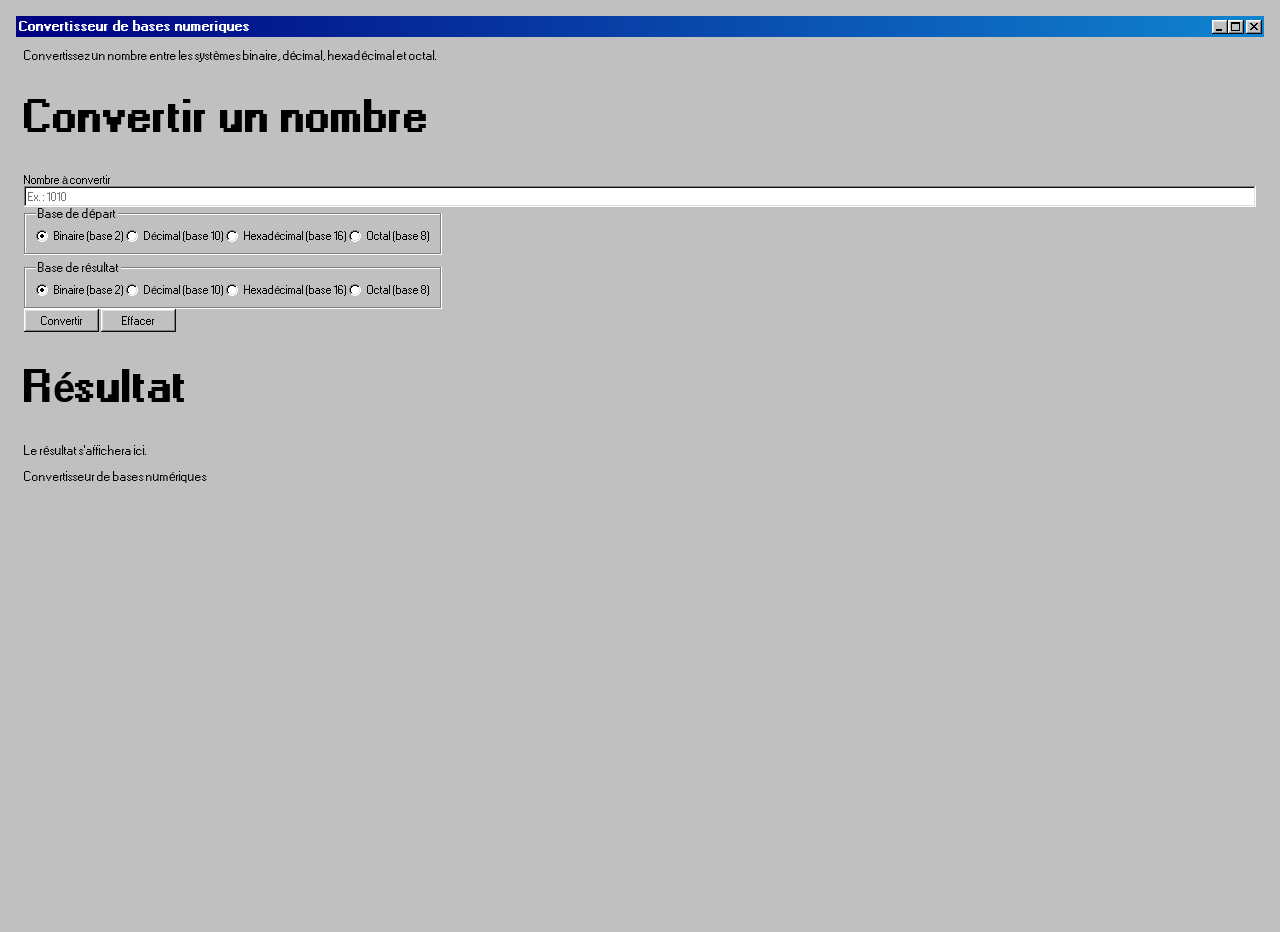
<file: index.html>
<!doctype html>
<html lang="fr">

<head>
    <meta charset="UTF-8" />
    <meta name="viewport" content="width=device-width, initial-scale=1.0" />
    <meta name="description" content="Convertisseur de nombres entre binaire, décimal, hexadécimal et octal." />
    <title>Convertisseur de bases numériques</title>
    <link rel="stylesheet" href="style.css" />
    <script src="/scripts/converter.js" defer></script>
</head>

<body>
    <div class="title-bar">
        <div class="title-bar-text">Convertisseur de bases numeriques</div>
        <div class="title-bar-controls">
            <button aria-label="Minimize"></button>
            <button aria-label="Maximize" disabled></button>
            <button aria-label="Close"></button>
        </div>
    </div>

    <div class="window-body">
        <header>
            <p>
                Convertissez un nombre entre les systèmes binaire, décimal, hexadécimal et octal.
            </p>
        </header>

        <main>
            <section aria-labelledby="converter-title">
                <h2 id="converter-title">Convertir un nombre</h2>

                <form id="converter-form">
                    <div>
                        <label for="number-input">Nombre à convertir</label>
                        <input type="text" id="number-input" name="number" placeholder="Ex. : 1010" autocomplete="off" required />
                    </div>

                    <div class="field-row">
                        <fieldset>
                            <legend>Base de départ</legend>
                            <input id="radio5" type="radio" name="source" value="2" checked />
                            <label for="radio5">Binaire (base 2)</label>
                            <input id="radio6" type="radio" name="source" value="10" />
                            <label for="radio6">Décimal (base 10)</label>
                            <input id="radio7" type="radio" name="source" value="16" />
                            <label for="radio7">Hexadécimal (base 16)</label>
                            <input id="radio8" type="radio" name="source" value="8" />
                            <label for="radio8">Octal (base 8)</label>
                        </fieldset>
                    </div>

                    <div class="field-row">
                        <fieldset>
                            <legend>Base de résultat</legend>
                            <input id="target2" type="radio" name="target" value="2" checked />
                            <label for="target2">Binaire (base 2)</label>
                            <input id="target10" type="radio" name="target" value="10" />
                            <label for="target10">Décimal (base 10)</label>
                            <input id="target16" type="radio" name="target" value="16" />
                            <label for="target16">Hexadécimal (base 16)</label>
                            <input id="target8" type="radio" name="target" value="8" />
                            <label for="target8">Octal (base 8)</label>
                        </fieldset>
                    </div>

                    <div>
                        <button type="submit">Convertir</button>
                        <button type="reset">Effacer</button>
                    </div>
                </form>

                <section aria-labelledby="result-title" aria-live="polite">
                    <h2 id="result-title">Résultat</h2>
                    <output id="conversion-result" for="number-input">Le résultat s’affichera ici.</output
              >
              <p id="conversion-error" role="alert"></p>
            </section>
          </section>
        </main>

        <footer>
          <p>Convertisseur de bases numériques</p>
        </footer>
      </div>
    </div>
  </body>
</html>
</file>
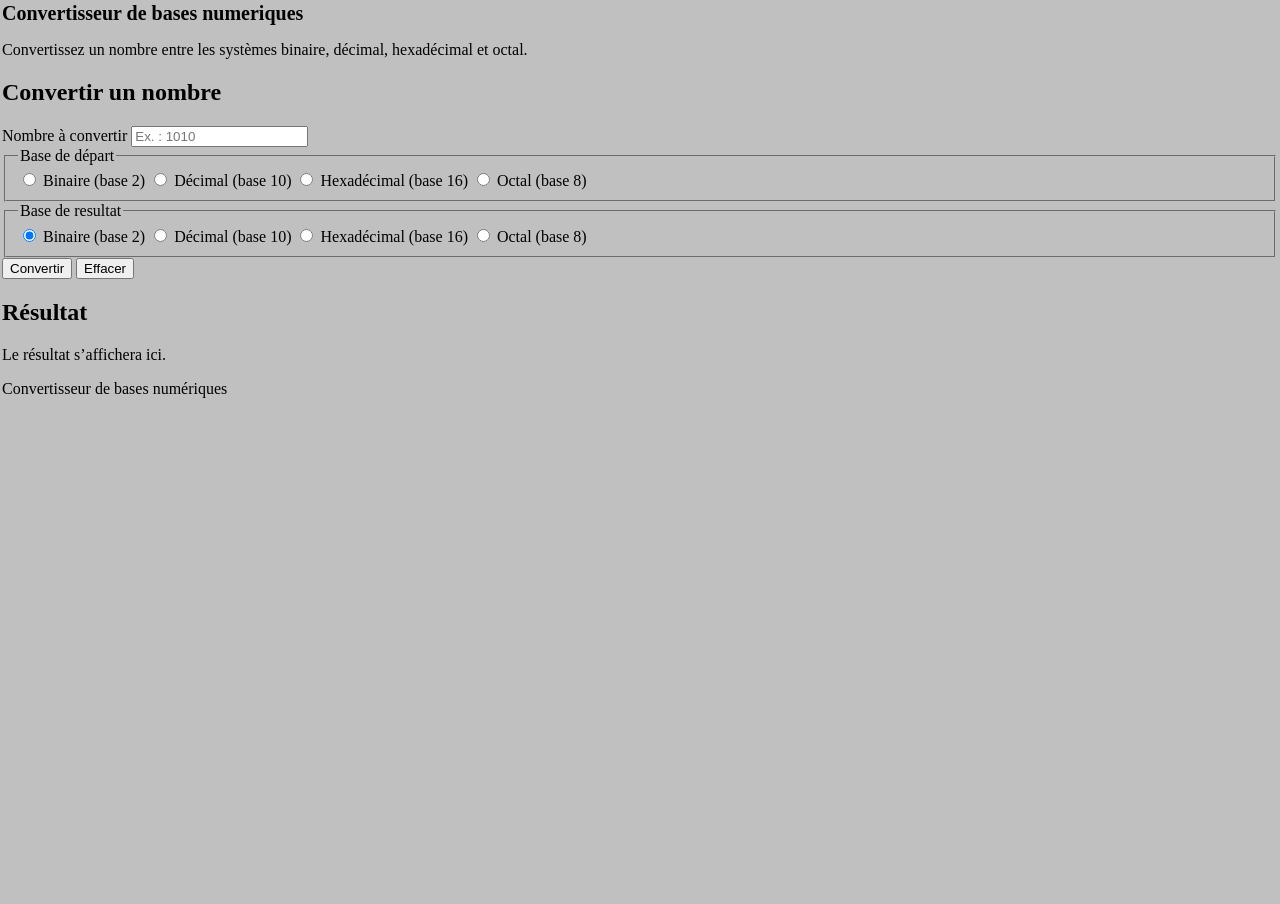
<file: encien proto/index.html>
<!doctype html>
<html lang="fr">
  <head>
    <meta charset="UTF-8" />
    <meta name="viewport" content="width=device-width, initial-scale=1.0" />
    <meta
      name="description"
      content="Convertisseur de nombres entre binaire, décimal, hexadécimal et octal."
    />
    <title>Convertisseur de bases numériques</title>
    <link rel="stylesheet" href="asset/styles.css" />
    <script src="asset/converter-new.js" defer></script>
  </head>

  <body>
    <div class="window">
      <div class="title-bar">
        <h1 class="title-bar-text">Convertisseur de bases numeriques</h1>
      </div>

      <div class="window-body">
        <header>
          <p>
            Convertissez un nombre entre les systèmes binaire, décimal,
            hexadécimal et octal.
          </p>
        </header>

        <main>
          <section aria-labelledby="converter-title">
            <h2 id="converter-title">Convertir un nombre</h2>

            <form id="converter-form">
              <div>
                <label for="number-input">Nombre à convertir</label>
                <input
                  type="text"
                  id="number-input"
                  name="number"
                  placeholder="Ex. : 1010"
                  autocomplete="off"
                  required
                />
              </div>

              <div class="field-row">
                <fieldset>
                  <legend>Base de départ</legend>
                  <input
                    id="radio5"
                    type="radio"
                    name="source"
                    value="2"
                    checked
                  />
                  <label for="radio5">Binaire (base 2)</label>
                  <input id="radio6" type="radio" name="source" value="10" />
                  <label for="radio6">Décimal (base 10)</label>
                  <input id="radio7" type="radio" name="source" value="16" />
                  <label for="radio7">Hexadécimal (base 16)</label>
                  <input id="radio8" type="radio" name="source" value="8" />
                  <label for="radio8">Octal (base 8)</label>
                </fieldset>
              </div>

              <div class="field-row">
                <fieldset>
                  <legend>Base de resultat</legend>
                  <input
                    id="radio5"
                    type="radio"
                    name="source"
                    value="2"
                    checked
                  />
                  <label for="radio5">Binaire (base 2)</label>
                  <input id="radio6" type="radio" name="source" value="10" />
                  <label for="radio6">Décimal (base 10)</label>
                  <input id="radio7" type="radio" name="source" value="16" />
                  <label for="radio7">Hexadécimal (base 16)</label>
                  <input id="radio8" type="radio" name="source" value="8" />
                  <label for="radio8">Octal (base 8)</label>
                </fieldset>
              </div>

              <div>
                <button type="submit">Convertir</button>
                <button type="reset">Effacer</button>
              </div>
            </form>

            <section aria-labelledby="result-title" aria-live="polite">
              <h2 id="result-title">Résultat</h2>
              <output id="conversion-result" for="number-input"
                >Le résultat s’affichera ici.</output
              >
              <p id="conversion-error" role="alert"></p>
            </section>
          </section>
        </main>

        <footer>
          <p>Convertisseur de bases numériques</p>
        </footer>
      </div>
    </div>
  </body>
</html>
</file>
<file: style.css>
/**
 * 98.css
 * Copyright (c) 2020 Jordan Scales <thatjdanisso.cool>
 * https://github.com/jdan/98.css/blob/main/LICENSE
 */

:root {
  /* Color */
  --surface: #c0c0c0;
  --button-highlight: #ffffff;
  --button-face: #dfdfdf;
  --button-shadow: #808080;
  --window-frame: #0a0a0a;
  --dialog-blue: #000080;
  --dialog-blue-light: #1084d0;
  --dialog-gray: #808080;
  --dialog-gray-light: #b5b5b5;
  --link-blue: #0000ff;
  /* Spacing */
  --element-spacing: 8px;
  --grouped-button-spacing: 4px;
  --grouped-element-spacing: 6px;
  --radio-width: 12px;
  --checkbox-width: 13px;
  --radio-label-spacing: 6px;
  --range-track-height: 4px;
  --range-spacing: 10px;
  /* Some detailed computations for radio buttons and checkboxes */
  --radio-total-width-precalc: var(--radio-width) + var(--radio-label-spacing);
  --radio-total-width: calc(var(--radio-total-width-precalc));
  --radio-left: calc(-1 * var(--radio-total-width-precalc));
  --radio-dot-width: 4px;
  --radio-dot-top: calc(var(--radio-width) / 2 - var(--radio-dot-width) / 2);
  --radio-dot-left: calc(
    -1 * (var(--radio-total-width-precalc)) + var(--radio-width) / 2 -
      var(--radio-dot-width) / 2
  );
  --checkbox-total-width-precalc: var(--checkbox-width) +
    var(--radio-label-spacing);
  --checkbox-total-width: calc(var(--checkbox-total-width-precalc));
  --checkbox-left: calc(-1 * var(--checkbox-total-width-precalc));
  --checkmark-width: 7px;
  --checkmark-top: 3px;
  --checkmark-left: 3px;
  /* Borders */
  --border-width: 1px;
  --border-raised-outer:
    inset -1px -1px var(--window-frame), inset 1px 1px var(--button-highlight);
  --border-raised-inner:
    inset -2px -2px var(--button-shadow), inset 2px 2px var(--button-face);
  --border-sunken-outer:
    inset -1px -1px var(--button-highlight), inset 1px 1px var(--window-frame);
  --border-sunken-inner:
    inset -2px -2px var(--button-face), inset 2px 2px var(--button-shadow);
  /* Window borders flip button-face and button-highlight */
  --border-window-outer:
    inset -1px -1px var(--window-frame), inset 1px 1px var(--button-face);
  --border-window-inner:
    inset -2px -2px var(--button-shadow), inset 2px 2px var(--button-highlight);
  /* Field borders (checkbox, input, etc) flip window-frame and button-shadow */
  --border-field:
    inset -1px -1px var(--button-highlight), inset 1px 1px var(--button-shadow),
    inset -2px -2px var(--button-face), inset 2px 2px var(--window-frame);
}

@font-face {
  font-family: "Pixelated MS Sans Serif";
  src:
    url("fonts/converted/ms_sans_serif.woff2") format("woff2"),
    url("fonts/converted/ms_sans_serif.woff") format("woff");
  font-weight: normal;
  font-style: normal;
}

@font-face {
  font-family: "Pixelated MS Sans Serif";
  src:
    url("fonts/converted/ms_sans_serif_bold.woff2") format("woff2"),
    url("fonts/converted/ms_sans_serif_bold.woff") format("woff");
  font-weight: bold;
  font-style: normal;
}

body {
  font-family: "Pixelated MS Sans Serif", Arial, sans-serif;
  font-size: 12px;
  color: #222222;
  background: #c0c0c0;
  min-height: 100vh;
  margin: 0;
  padding: 16px;
}

button,
label,
input,
textarea,
select,
option,
ul.tree-view,
.window,
.title-bar {
  font-family: "Pixelated MS Sans Serif", Arial;
  -webkit-font-smoothing: none;
  font-size: 11px;
}

h1 {
  font-size: 5rem;
}

h2 {
  font-size: 2.5rem;
}

h3 {
  font-size: 2rem;
}

h4 {
  font-size: 1.5rem;
}

u {
  text-decoration: none;
  border-bottom: 0.5px solid #222222;
}

button,
input[type="submit"],
input[type="reset"] {
  box-sizing: border-box;
  border: none;
  background: var(--surface);
  box-shadow: var(--border-raised-outer), var(--border-raised-inner);
  border-radius: 0;
  min-width: 75px;
  min-height: 23px;
  padding: 0 12px;
}

.vertical-bar {
  width: 4px;
  height: 20px;
  background: #c0c0c0;
  box-shadow: var(--border-raised-outer), var(--border-raised-inner);
}

button:not(:disabled):active,
input[type="submit"]:not(:disabled):active,
input[type="reset"]:not(:disabled):active {
  box-shadow: var(--border-sunken-outer), var(--border-sunken-inner);
  padding: 2px 11px 0 13px;
}

@media (not(hover)) {
  button:not(:disabled):hover,
  input[type="submit"]:not(:disabled):hover,
  input[type="reset"]:not(:disabled):hover {
    box-shadow: var(--border-sunken-outer), var(--border-sunken-inner);
  }
}

button:focus,
input[type="submit"]:focus,
input[type="reset"]:focus {
  outline: 1px dotted #000000;
  outline-offset: -4px;
}

button::-moz-focus-inner,
input[type="submit"]::-moz-focus-inner,
input[type="reset"]::-moz-focus-inner {
  border: 0;
}

:disabled,
:disabled + label,
:read-only,
:read-only + label {
  color: #000;
}

button:disabled,
input[type="submit"]:disabled,
input[type="reset"]:disabled,
:disabled + label {
  text-shadow: 1px 1px 0 var(--button-highlight);
}

.window {
  box-shadow: var(--border-window-outer), var(--border-window-inner);
  background: var(--surface);
  padding: 3px;
  width: min(100%, 620px);
  margin: 16px auto;
}

.title-bar {
  background: linear-gradient(
    90deg,
    var(--dialog-blue),
    var(--dialog-blue-light)
  );
  padding: 3px 2px 3px 3px;
  display: flex;
  justify-content: space-between;
  align-items: center;
}

.title-bar.inactive {
  background: linear-gradient(
    90deg,
    var(--dialog-gray),
    var(--dialog-gray-light)
  );
}

.title-bar-text {
  font-weight: bold;
  font-size: 13px;
  color: white;
  letter-spacing: 0;
  margin-right: 24px;
}

.title-bar-controls {
  display: flex;
}

.title-bar-controls button {
  padding: 0;
  display: block;
  min-width: 16px;
  min-height: 14px;
}

.title-bar-controls button:active {
  padding: 0;
}

.title-bar-controls button:focus {
  outline: none;
}

.title-bar-controls button[aria-label="Minimize"] {
  background-image: url("./icon/minimize.svg");
  background-repeat: no-repeat;
  background-position: bottom 3px left 4px;
}

.title-bar-controls button[aria-label="Maximize"] {
  background-image: url("./icon/maximize.svg");
  background-repeat: no-repeat;
  background-position: top 2px left 3px;
}

.title-bar-controls button[aria-label="Restore"] {
  background-image: url("./icon/restore.svg");
  background-repeat: no-repeat;
  background-position: top 2px left 3px;
}

.title-bar-controls button[aria-label="Help"] {
  background-image: url("./icon/help.svg");
  background-repeat: no-repeat;
  background-position: top 2px left 5px;
}

.title-bar-controls button[aria-label="Close"] {
  margin-left: 2px;
  background-image: url("./icon/close.svg");
  background-repeat: no-repeat;
  background-position: top 3px left 4px;
}

.status-bar {
  margin: 0px 1px;
  display: flex;
  gap: 1px;
}

.status-bar-field {
  box-shadow:
    inset -1px -1px #dfdfdf,
    inset 1px 1px #808080;
  flex-grow: 1;
  padding: 2px 3px;
  margin: 0;
}

.window-body {
  margin: var(--element-spacing);
}

.intro {
  margin: 0 0 16px;
  line-height: 1.5;
}

.input-label {
  display: block;
  margin-bottom: 6px;
}

#number-input {
  width: 100%;
}

.base-options {
  display: grid;
  grid-template-columns: repeat(2, minmax(0, 1fr));
  gap: 12px;
  margin: 16px 0;
}

.radio-option {
  margin-top: 6px;
}

.button-row {
  display: flex;
  gap: var(--grouped-button-spacing);
}

.result-panel {
  min-height: 72px;
  margin-top: 16px;
  padding: 10px;
  background: var(--button-highlight);
  box-shadow: var(--border-field);
}

.result-panel h2 {
  margin: 0 0 8px;
  font-size: 12px;
}

#conversion-result {
  overflow-wrap: anywhere;
}

#conversion-error {
  margin: 8px 0 0;
  color: #800000;
}

body > .window > .window-body > footer {
  margin-top: 16px;
  padding-top: 8px;
  border-top: 1px solid var(--button-shadow);
}

body > .window > .window-body > footer p {
  margin: 0;
}

fieldset {
  border-image: url("./icon/groupbox-border.svg") 2;
  padding: calc(2 * var(--border-width) + var(--element-spacing));
  padding-block-start: var(--element-spacing);
  margin: 0;
}

legend {
  background: var(--surface);
}

.field-row {
  display: flex;
  align-items: center;
}

[class^="field-row"] + [class^="field-row"] {
  margin-top: var(--grouped-element-spacing);
}

.field-row > * + * {
  margin-left: var(--grouped-element-spacing);
}

.field-row-stacked {
  display: flex;
  flex-direction: column;
}

.field-row-stacked * + * {
  margin-top: var(--grouped-element-spacing);
}

label {
  display: inline-flex;
  align-items: center;
}

input[type="radio"],
input[type="checkbox"] {
  appearance: none;
  -webkit-appearance: none;
  -moz-appearance: none;
  margin: 0;
  background: 0;
  position: fixed;
  opacity: 0;
  border: none;
}

input[type="radio"] + label,
input[type="checkbox"] + label {
  line-height: 13px;
}

input[type="radio"] + label {
  position: relative;
  margin-left: var(--radio-total-width);
}

input[type="radio"] + label::before {
  content: "";
  position: absolute;
  top: 0;
  left: calc(-1 * (var(--radio-total-width-precalc)));
  display: inline-block;
  width: var(--radio-width);
  height: var(--radio-width);
  margin-right: var(--radio-label-spacing);
  background: url("./icon/radio-border.svg");
}

input[type="radio"]:active + label::before {
  background: url("./icon/radio-border-disabled.svg");
}

input[type="radio"]:checked + label::after {
  content: "";
  display: block;
  width: var(--radio-dot-width);
  height: var(--radio-dot-width);
  top: var(--radio-dot-top);
  left: var(--radio-dot-left);
  position: absolute;
  background: url("./icon/radio-dot.svg");
}

input[type="radio"]:focus + label,
input[type="checkbox"]:focus + label {
  outline: 1px dotted #000000;
}

input[type="radio"][disabled] + label::before {
  background: url("./icon/radio-border-disabled.svg");
}

input[type="radio"][disabled]:checked + label::after {
  background: url("./icon/radio-dot-disabled.svg");
}

input[type="checkbox"] + label {
  position: relative;
  margin-left: var(--checkbox-total-width);
}

input[type="checkbox"] + label::before {
  content: "";
  position: absolute;
  left: calc(-1 * (var(--checkbox-total-width-precalc)));
  display: inline-block;
  width: var(--checkbox-width);
  height: var(--checkbox-width);
  background: var(--button-highlight);
  box-shadow: var(--border-field);
  margin-right: var(--radio-label-spacing);
}

input[type="checkbox"]:active + label::before {
  background: var(--surface);
}

input[type="checkbox"]:checked + label::after {
  content: "";
  display: block;
  width: var(--checkmark-width);
  height: var(--checkmark-width);
  position: absolute;
  top: var(--checkmark-top);
  left: calc(
    -1 * (var(--checkbox-total-width-precalc)) + var(--checkmark-left)
  );
  background: url("./icon/checkmark.svg");
}

input[type="checkbox"][disabled] + label::before {
  background: var(--surface);
}

input[type="checkbox"][disabled]:checked + label::after {
  background: url("./icon/checkmark-disabled.svg");
}

input[type="text"],
input[type="password"],
input[type="email"],
input[type="number"],
select,
textarea {
  padding: 3px 4px;
  border: none;
  box-shadow: var(--border-field);
  background-color: var(--button-highlight);
  box-sizing: border-box;
  -webkit-appearance: none;
  -moz-appearance: none;
  appearance: none;
  border-radius: 0;
}

input[type="text"],
input[type="password"],
input[type="email"],
select {
  height: 21px;
}

input[type="number"] {
  /* need this 1 pixel to fit the spinner controls in box */
  height: 22px;
}

input[type="text"],
input[type="password"],
input[type="email"],
input[type="number"] {
  /* For some reason descenders are getting cut off without this */
  line-height: 2;
}

input[type="email"]:disabled,
input[type="password"]:disabled,
input[type="text"]:disabled,
input[type="number"]:disabled,
input[type="email"]:read-only,
input[type="password"]:read-only,
input[type="text"]:read-only,
input[type="number"]:read-only,
textarea:disabled {
  background-color: var(--surface);
}

select {
  appearance: none;
  -webkit-appearance: none;
  -moz-appearance: none;
  position: relative;
  padding-right: 32px;
  background-image: url("./icon/button-down.svg");
  background-position: top 2px right 2px;
  background-repeat: no-repeat;
  border-radius: 0;
}

select:focus,
input[type="text"]:focus,
input[type="password"]:focus,
input[type="email"]:focus,
input[type="number"]:focus,
textarea:focus {
  outline: none;
}

input[type="range"] {
  -webkit-appearance: none;
  width: 100%;
  background: transparent;
}

input[type="range"]:focus {
  outline: none;
}

input[type="range"]::-webkit-slider-thumb {
  -webkit-appearance: none;
  height: 21px;
  width: 11px;
  background: url("./icon/indicator-horizontal.svg");
  transform: translateY(-8px);
}

input[type="range"].has-box-indicator::-webkit-slider-thumb {
  background: url("./icon/indicator-rectangle-horizontal.svg");
  transform: translateY(-10px);
}

input[type="range"]::-moz-range-thumb {
  height: 21px;
  width: 11px;
  border: 0;
  border-radius: 0;
  background: url("./icon/indicator-horizontal.svg");
  transform: translateY(2px);
}

input[type="range"].has-box-indicator::-moz-range-thumb {
  background: url("./icon/indicator-rectangle-horizontal.svg");
  transform: translateY(0px);
}

input[type="range"]::-webkit-slider-runnable-track {
  width: 100%;
  height: 2px;
  box-sizing: border-box;
  background: black;
  border-right: 1px solid grey;
  border-bottom: 1px solid grey;
  box-shadow:
    1px 0 0 white,
    1px 1px 0 white,
    0 1px 0 white,
    -1px 0 0 darkgrey,
    -1px -1px 0 darkgrey,
    0 -1px 0 darkgrey,
    -1px 1px 0 white,
    1px -1px darkgrey;
}

input[type="range"]::-moz-range-track {
  width: 100%;
  height: 2px;
  box-sizing: border-box;
  background: black;
  border-right: 1px solid grey;
  border-bottom: 1px solid grey;
  box-shadow:
    1px 0 0 white,
    1px 1px 0 white,
    0 1px 0 white,
    -1px 0 0 darkgrey,
    -1px -1px 0 darkgrey,
    0 -1px 0 darkgrey,
    -1px 1px 0 white,
    1px -1px darkgrey;
}

.is-vertical {
  display: inline-block;
  width: 4px;
  height: 150px;
  transform: translateY(50%);
}

.is-vertical > input[type="range"] {
  width: 150px;
  height: 4px;
  margin: 0 calc(var(--grouped-element-spacing) + var(--range-spacing)) 0
    var(--range-spacing);
  transform-origin: left;
  transform: rotate(270deg) translateX(calc(-50% + var(--element-spacing)));
}

.is-vertical > input[type="range"]::-webkit-slider-runnable-track {
  border-left: 1px solid grey;
  border-right: 0;
  border-bottom: 1px solid grey;
  box-shadow:
    -1px 0 0 white,
    -1px 1px 0 white,
    0 1px 0 white,
    1px 0 0 darkgrey,
    1px -1px 0 darkgrey,
    0 -1px 0 darkgrey,
    1px 1px 0 white,
    -1px -1px darkgrey;
}

.is-vertical > input[type="range"]::-moz-range-track {
  border-left: 1px solid grey;
  border-right: 0;
  border-bottom: 1px solid grey;
  box-shadow:
    -1px 0 0 white,
    -1px 1px 0 white,
    0 1px 0 white,
    1px 0 0 darkgrey,
    1px -1px 0 darkgrey,
    0 -1px 0 darkgrey,
    1px 1px 0 white,
    -1px -1px darkgrey;
}

.is-vertical > input[type="range"]::-webkit-slider-thumb {
  transform: translateY(-8px) scaleX(-1);
}

.is-vertical > input[type="range"].has-box-indicator::-webkit-slider-thumb {
  transform: translateY(-10px) scaleX(-1);
}

.is-vertical > input[type="range"]::-moz-range-thumb {
  transform: translateY(2px) scaleX(-1);
}

.is-vertical > input[type="range"].has-box-indicator::-moz-range-thumb {
  transform: translateY(0px) scaleX(-1);
}

select:focus {
  color: var(--button-highlight);
  background-color: var(--dialog-blue);
}

select:focus option {
  color: #000;
  background-color: #fff;
}

select:active {
  background-image: url("./icon/button-down-active.svg");
}

a {
  color: var(--link-blue);
}

a:focus {
  outline: 1px dotted var(--link-blue);
}

ul.tree-view {
  display: block;
  background: var(--button-highlight);
  box-shadow: var(--border-field);
  padding: 6px;
  margin: 0;
}

ul.tree-view li {
  list-style-type: none;
}

ul.tree-view a {
  text-decoration: none;
  color: #000;
}

ul.tree-view a:focus {
  background-color: var(--dialog-blue);
  color: var(--button-highlight);
}

ul.tree-view ul,
ul.tree-view li {
  margin-top: 3px;
}

ul.tree-view ul {
  margin-left: 16px;
  padding-left: 16px;
  /* Goes down too far */
  border-left: 1px dotted #808080;
}

ul.tree-view ul > li {
  position: relative;
}

ul.tree-view ul > li::before {
  content: "";
  display: block;
  position: absolute;
  left: -16px;
  top: 6px;
  width: 12px;
  border-bottom: 1px dotted #808080;
}

/* Cover the bottom of the left dotted border */

ul.tree-view ul > li:last-child::after {
  content: "";
  display: block;
  position: absolute;
  left: -20px;
  top: 7px;
  bottom: 0px;
  width: 8px;
  background: var(--button-highlight);
}

ul.tree-view details {
  margin-top: 0;
}

ul.tree-view details[open] summary {
  margin-bottom: 0;
}

ul.tree-view ul details > summary:before {
  margin-left: -22px;
  position: relative;
  z-index: 1;
}

ul.tree-view details > summary:before {
  text-align: center;
  display: block;
  float: left;
  content: "+";
  border: 1px solid #808080;
  width: 8px;
  height: 9px;
  line-height: 8px;
  margin-right: 5px;
  padding-left: 1px;
  background-color: #fff;
}

ul.tree-view details[open] > summary:before {
  content: "-";
}

ul.tree-view details > summary::marker,
ul.tree-view details > summary::-webkit-details-marker {
  content: "";
}

pre {
  display: block;
  background: var(--button-highlight);
  box-shadow: var(--border-field);
  padding: 12px 8px;
  margin: 0;
}

code,
code * {
  font-family: monospace;
}

summary:focus {
  outline: 1px dotted #000000;
}

::-webkit-scrollbar {
  width: 16px;
}

::-webkit-scrollbar:horizontal {
  height: 17px;
}

::-webkit-scrollbar-corner {
  background: var(--button-face);
}

::-webkit-scrollbar-track {
  background-image: url("./icon/scrollbar-background.svg");
}

::-webkit-scrollbar-thumb {
  background-color: var(--button-face);
  box-shadow: var(--border-raised-outer), var(--border-raised-inner);
}

::-webkit-scrollbar-button:horizontal:start:decrement,
::-webkit-scrollbar-button:horizontal:end:increment,
::-webkit-scrollbar-button:vertical:start:decrement,
::-webkit-scrollbar-button:vertical:end:increment {
  display: block;
}

::-webkit-scrollbar-button:vertical:start {
  height: 17px;
  background-image: url("./icon/button-up.svg");
}

::-webkit-scrollbar-button:vertical:end {
  height: 17px;
  background-image: url("./icon/button-down.svg");
}

::-webkit-scrollbar-button:horizontal:start {
  width: 16px;
  background-image: url("./icon/button-left.svg");
}

::-webkit-scrollbar-button:horizontal:end {
  width: 16px;
  background-image: url("./icon/button-right.svg");
}
</file>
<file: encien proto/asset/styles.css>
body {
  background-color: #c0c0c0;
  margin: 0px;
  padding: 2px;
  min-height: 100vh;
}

.window {
  max-width: cover;
  width: cover;
  margin: 0 auto;
}

.title-bar-text {
  margin: 0;
  font-size: 20px;
  position: relative;
}

.title-bar {
  position: relative;
}

.logoX {
  position: absolute;
  right: 2px;
  width: 18px;
  height: 16px;
  padding: 0;
  margin: 0;
  background-color: #ff0000;
  color: #ffffff;
  border: 2px solid;
  border-color: #dfdfdf #404040 #404040 #dfdfdf;
  box-shadow: inset -1px -1px #808080;
  font:
    bold 14px Tahoma,
    Arial,
    sans-serif;
  line-height: 12px;
  text-align: center;
  cursor: pointer;
  box-sizing: border-box;
}

menu[role="tablist"] {
  display: flex;
  list-style-type: none;
  margin: 0 0 -2px;
  padding-left: 3px;
  position: relative;
  text-indent: 0;
}

menu[role="tablist"] > li {
  border-top-left-radius: 3px;
  border-top-right-radius: 3px;
  box-shadow:
    inset -1px 0 #0a0a0a,
    inset 1px 1px #dfdfdf,
    inset -2px 0 grey,
    inset 2px 2px #fff;
  z-index: 1;
}

menu[role="tablist"] > li[aria-selected="true"] {
  background-color: silver;
  margin-left: -3px;
  margin-top: -2px;
  padding-bottom: 2px;
  position: relative;
  z-index: 8;
}

menu[role="tablist"] > li > a {
  color: #222;
  display: block;
  margin: 6px;
  text-decoration: none;
}

menu[role="tablist"] > li[aria-selected="true"] > a:focus {
  outline: none;
}

menu[role="tablist"] > li > a:focus {
  outline: 1px dotted #222;
}

menu[role="tablist"].multirows > li {
  flex-grow: 1;
  text-align: center;
}

.sunken-panel {
  border: 2px groove transparent;
  border-image: url("data:image/svg+xml;charset=utf-8,%3Csvg width='5' height='5' xmlns='http://www.w3.org/2000/svg'%3E%3Cpath fill='gray' d='M0 0h4v1H0z'/%3E%3Cpath fill='gray' d='M0 0h1v4H0z'/%3E%3Cpath fill='%230a0a0a' d='M1 1h2v1H1z'/%3E%3Cpath fill='%230a0a0a' d='M1 1h1v2H1z'/%3E%3Cpath fill='%23fff' d='M0 4h5v1H0z'/%3E%3Cpath fill='%23fff' d='M4 0h1v5H4z'/%3E%3Cpath fill='%23dfdfdf' d='M3 1h1v3H3z'/%3E%3Cpath fill='%23dfdfdf' d='M1 3h3v1H1z'/%3E%3C/svg%3E")
    2;
  box-sizing: border-box;
  overflow: auto;
}

.sunken-panel,
table {
  background-color: #fff;
}

table {
  border-collapse: collapse;
  position: relative;
  text-align: left;
  white-space: nowrap;
}

table > thead > tr > * {
  background: silver;
  box-shadow:
    inset -1px -1px #0a0a0a,
    inset 1px 1px #fff,
    inset -2px -2px grey,
    inset 2px 2px #dfdfdf;
  box-sizing: border-box;
  font-weight: 400;
  height: 17px;
  padding: 0 6px;
  position: sticky;
  top: 0;
}

table.interactive > tbody > tr {
  cursor: pointer;
}

table > tbody > tr.highlighted {
  background-color: navy;
  color: #fff;
}

table > tbody > tr > * {
  height: 14px;
  padding: 0 6px;
}

.progress-indicator {
  -webkit-appearance: none;
  -moz-appearance: none;
  appearance: none;
  border: none;
  border-radius: 0;
  box-shadow:
    inset -2px -2px #dfdfdf,
    inset 2px 2px grey;
  box-sizing: border-box;
  height: 32px;
  padding: 4px;
  position: relative;
}

.progress-indicator > .progress-indicator-bar {
  background-color: navy;
  display: block;
  height: 100%;
}

.progress-indicator.segmented > .progress-indicator-bar {
  background-color: transparent;
  background-image: linear-gradient(90deg, navy 16px, transparent 0 2px);
  background-repeat: repeat;
  background-size: 18px 100%;
  width: 100%;
}

.field-border {
  background: #fff;
}

.field-border,
.field-border-disabled {
  box-shadow:
    inset -1px -1px #fff,
    inset 1px 1px grey,
    inset -2px -2px #dfdfdf,
    inset 2px 2px #0a0a0a;
  padding: 2px;
}

.field-border-disabled {
  background: silver;
}

.status-field-border {
  background: silver;
  box-shadow:
    inset -1px -1px #dfdfdf,
    inset 1px 1px grey;
  padding: 1px;
}

/*# sourceMappingURL=98.css.map */
</file>
